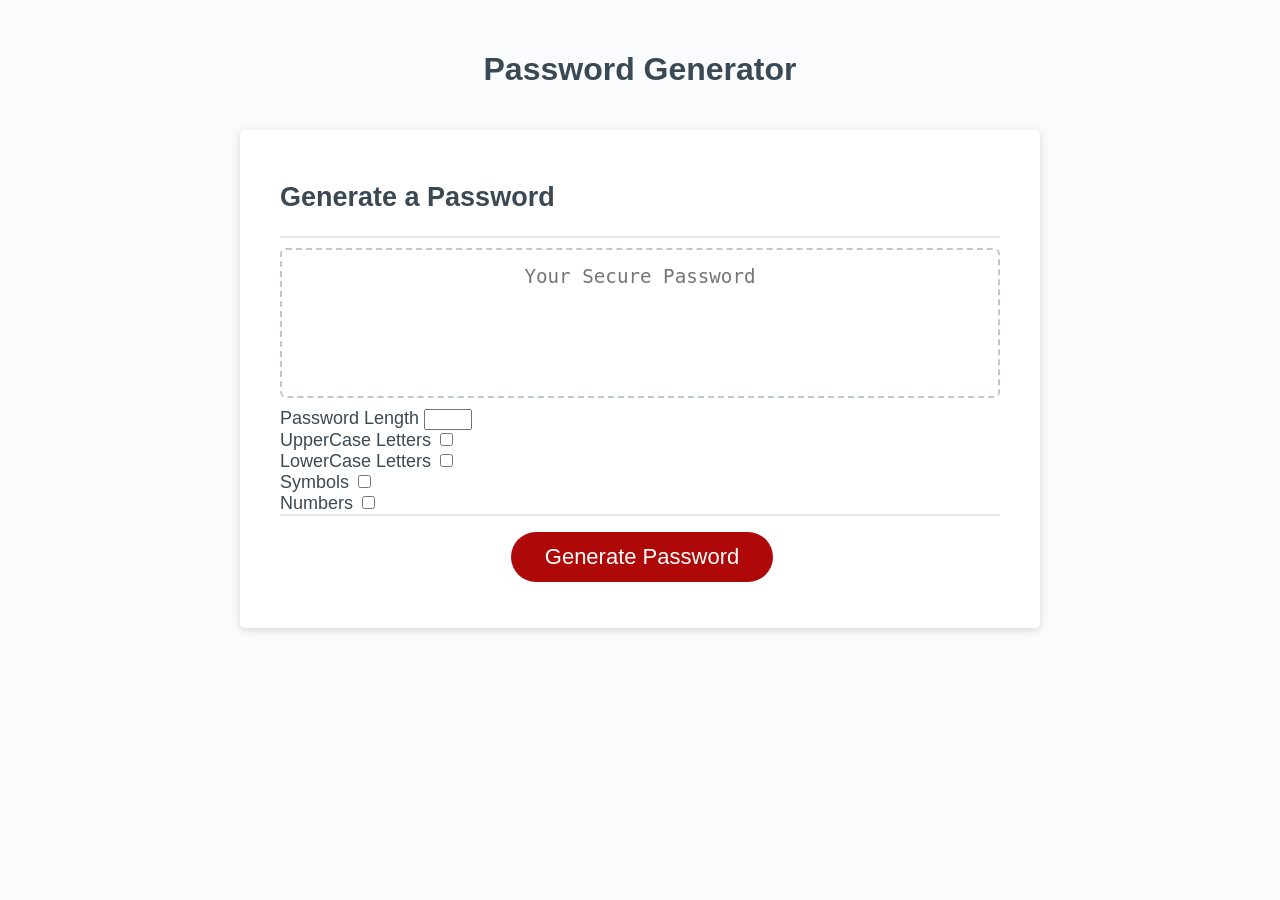
<file: index.html>
<!DOCTYPE html>
<html lang="en">  
  <head>
    <meta charset="UTF-8" />
    <meta name="viewport" content="width=device-width, initial-scale=1.0" />
    <meta http-equiv="X-UA-Compatible" content="ie=edge" />
    <title>Password Generator</title>
    <link rel="stylesheet" href="style.css" />
  </head>
  <body>
    <div class="wrapper">
      <header>
        <h1>Password Generator</h1>
      </header>
      <div class="card">
        <div class="card-header">
          <h2>Generate a Password</h2>  
        </div>
        <div class="card-body">
          <textarea
            readonly
            id="passwordTXT"
            placeholder="Your Secure Password"
            aria-label="Generated Password"
          ></textarea>
        </div>
        <div>
          <label for="passwordlength">Password Length</label>
          <input type="number" id="length" min="8" max="12">
          <br>
          <label for="uppercase">UpperCase Letters</label>
          <input type="checkbox" id="uppercase" >
          <br>
          <label for="lowercase">LowerCase Letters</label>
          <input type="checkbox" id="lowercase" >
          <br>
          <label for="symbols">Symbols</label>
          <input type="checkbox" id="symbols" >
          <br>
          <label for="numbers">Numbers</label>
          <input type="checkbox" id="numbers">
        </div>
        <div class="card-footer">
          <button id="generate" class="btn">Generate Password</button>
        </div>
      </div>
    </div>
    <script src="script.js"></script>
  </body>
</html>
</file>
<file: style.css>
*,
*::before,
*::after {
  box-sizing: border-box;
}

html,
body,
.wrapper {
  height: 100%;
  margin: 0;
  padding: 0;
}

body {
  font-family: sans-serif;
  background-color: #f9fbfd;
}

.wrapper {
  padding-top: 30px;
  padding-left: 20px;
  padding-right: 20px;
}

header {
  text-align: center;
  padding: 20px;
  padding-top: 0px;
  color: hsl(206, 17%, 28%);
}

.card {
  background-color: hsl(0, 0%, 100%);
  border-radius: 5px;
  border-width: 1px;
  box-shadow: rgba(0, 0, 0, 0.15) 0px 2px 8px 0px;
  color: hsl(206, 17%, 28%);
  font-size: 18px;
  margin: 0 auto;
  max-width: 800px;
  padding: 30px 40px;
}

.card-header::after {
  content: " ";
  display: block;
  width: 100%;
  background: #e7e9eb;
  height: 2px;
}

.card-body {
  min-height: 100px;
}

.card-footer {
  text-align: center;
}

.card-footer::before {
  content: " ";
  display: block;
  width: 100%;
  background: #e7e9eb;
  height: 2px;
}

.card-footer::after {
  content: " ";
  display: block;
  clear: both;
}

.btn {
  border: none;
  background-color: hsl(360, 91%, 36%);
  border-radius: 25px;
  box-shadow: rgba(0, 0, 0, 0.1) 0px 1px 6px 0px rgba(0, 0, 0, 0.2) 0px 1px 1px
    0px;
  color: hsl(0, 0%, 100%);
  display: inline-block;
  font-size: 22px;
  line-height: 22px;
  margin: 16px 16px 16px 20px;
  padding: 14px 34px;
  text-align: center;
  cursor: pointer;
}

button[disabled] {
  cursor: default;
  background: #c0c7cf;
}

.float-right {
  float: right;
}

#passwordTXT {
  -webkit-appearance: none;
  -moz-appearance: none;
  appearance: none;
  border: none;
  display: block;
  width: 100%;
  padding-top: 15px;
  padding-left: 15px;
  padding-right: 15px;
  padding-bottom: 85px;
  font-size: 1.2rem;
  text-align: center;
  margin-top: 10px;
  margin-bottom: 10px;
  border: 2px dashed #c0c7cf;
  border-radius: 6px;
  resize: none;
  overflow: hidden;
}

@media (max-width: 690px) {
  .btn {
    font-size: 1rem;
    margin: 16px 0px 0px 0px;
    padding: 10px 15px;
  }

  #password {
    font-size: 1rem;
  }
}

@media (max-width: 500px) {
  .btn {
    font-size: 0.8rem;
  }
}
</file>
